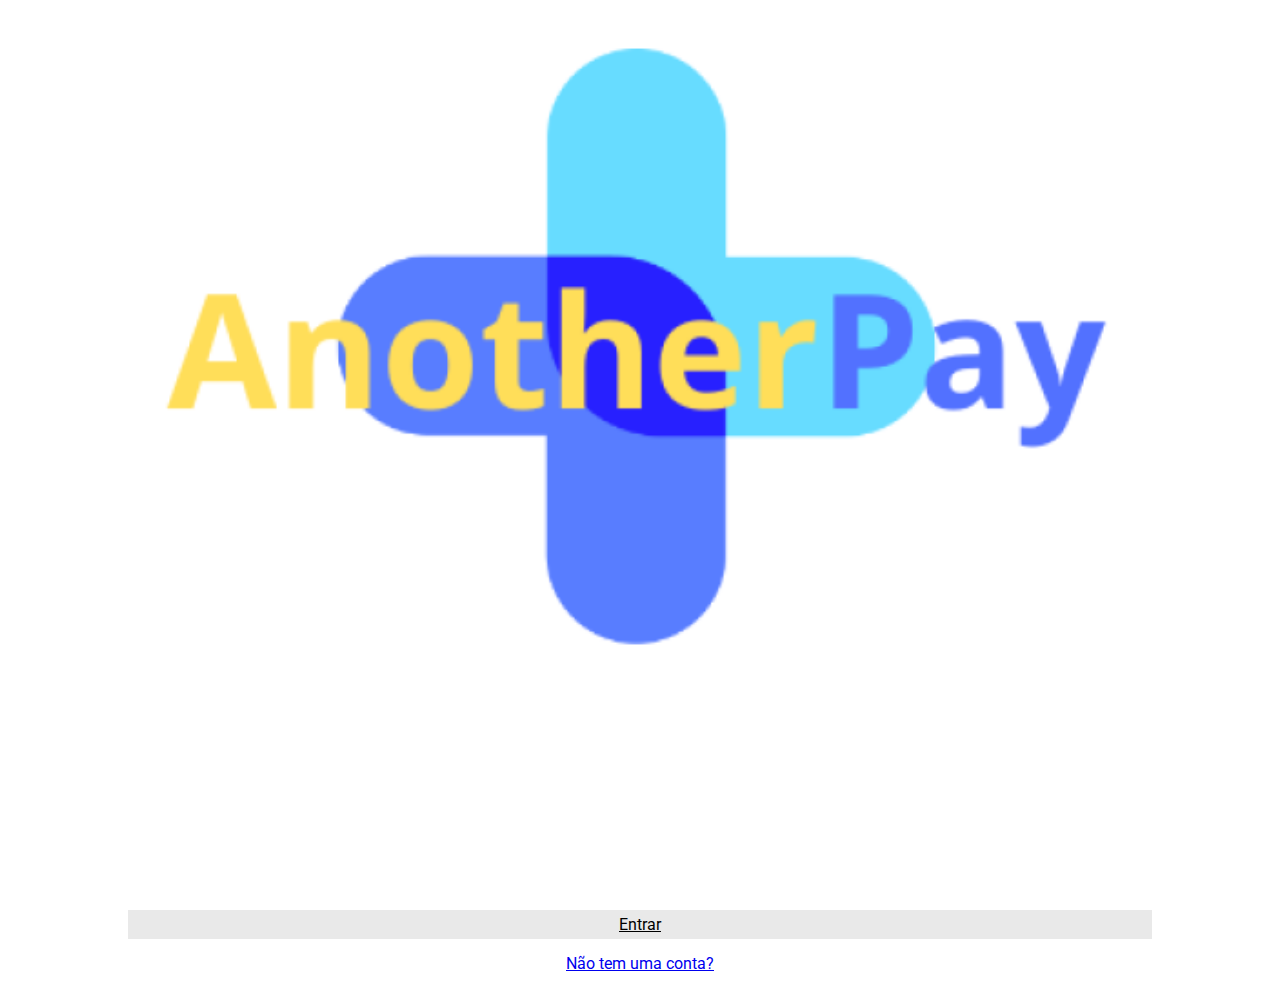
<file: front-end/assest/index.html>
<!doctype html>
<html lang="pt-br">

<head>
    <meta charset="utf-8">
    <meta name="viewport" content="width=device-width, initial-scale=1">
    <title>AnotherPay</title>

    <link href="https://cdn.jsdelivr.net/npm/bootstrap@5.3.0/dist/css/bootstrap.min.css" rel="stylesheet"
        integrity="sha384-9ndCyUaIbzAi2FUVXJi0CjmCapSmO7SnpJef0486qhLnuZ2cdeRhO02iuK6FUUVM" crossorigin="anonymous">

    <link rel="preconnect" href="https://fonts.googleapis.com">
    <link rel="preconnect" href="https://fonts.gstatic.com" crossorigin>
    <link href="https://fonts.googleapis.com/css2?family=Roboto:wght@300&display=swap" rel="stylesheet">

    <link rel="stylesheet" href="./css/style.css">
</head>

<body>

    <div class="my-container">
        <img src="./img/logo.png" alt="logo">
        <div class="my-container-1">
            <a class="btn btn-secondary my-btn" href="./pages/login.html">Entrar</a>
            <a href="./pages/cadastro.html">Não tem uma conta?</a>
        </div>
    </div>

    <script src="https://cdn.jsdelivr.net/npm/bootstrap@5.3.0/dist/js/bootstrap.bundle.min.js"
        integrity="sha384-geWF76RCwLtnZ8qwWowPQNguL3RmwHVBC9FhGdlKrxdiJJigb/j/68SIy3Te4Bkz"
        crossorigin="anonymous"></script>
</body>

</html>
</file>
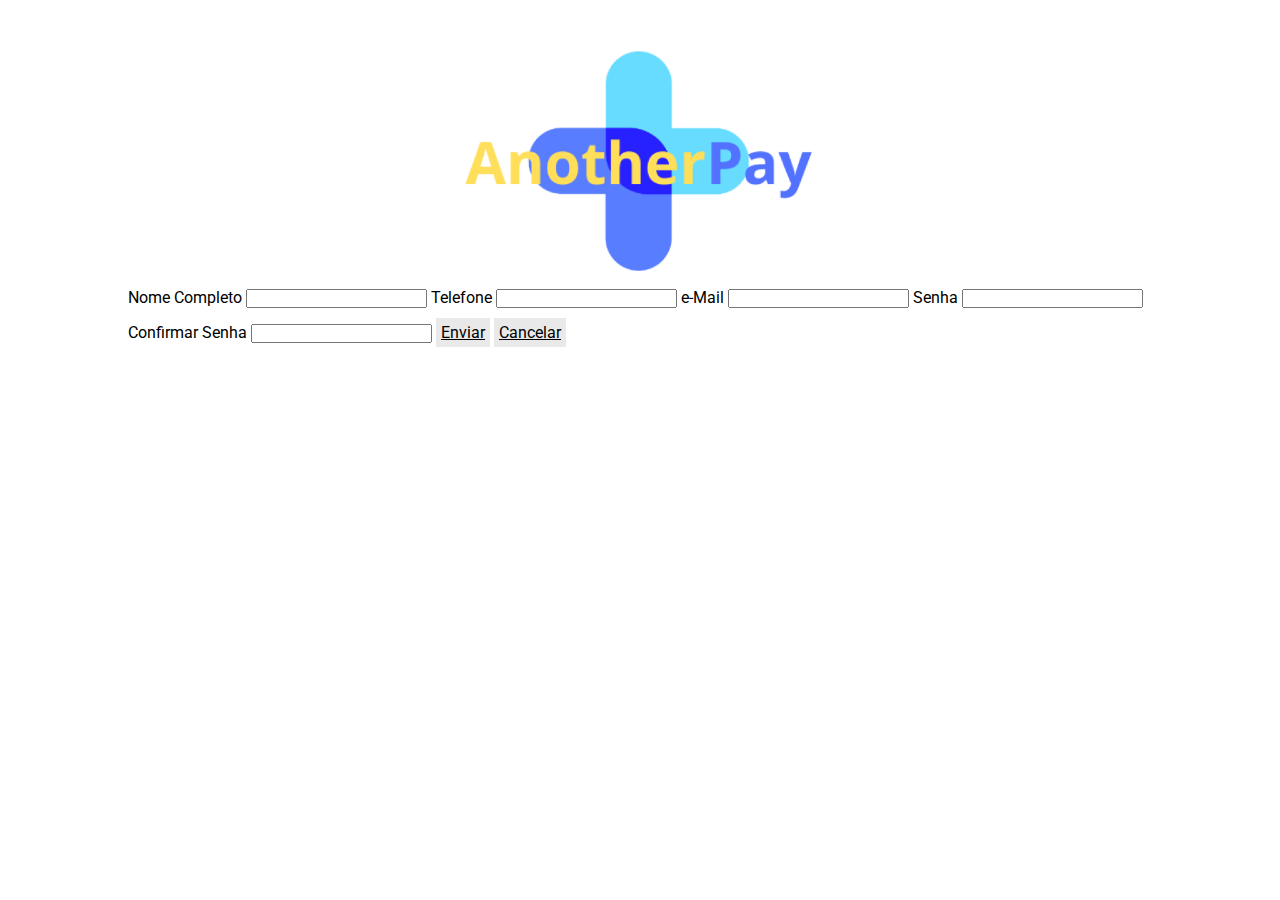
<file: front-end/assest/pages/cadastro.html>
<!doctype html>
<html lang="pt-br">

<head>
    <meta charset="utf-8">
    <meta name="viewport" content="width=device-width, initial-scale=1">
    <title>AnotherPay - Cadastro</title>

    <link href="https://cdn.jsdelivr.net/npm/bootstrap@5.3.0/dist/css/bootstrap.min.css" rel="stylesheet"
        integrity="sha384-9ndCyUaIbzAi2FUVXJi0CjmCapSmO7SnpJef0486qhLnuZ2cdeRhO02iuK6FUUVM" crossorigin="anonymous">

    <link rel="preconnect" href="https://fonts.googleapis.com">
    <link rel="preconnect" href="https://fonts.gstatic.com" crossorigin>
    <link href="https://fonts.googleapis.com/css2?family=Roboto:wght@300&display=swap" rel="stylesheet">

    <link rel="stylesheet" href="../css/style.css">
</head>

<body>

    <div class="my-container">
        <img class="img-sm" src="../img/logo.png" alt="logo">
        <form class="my-container-2">
            <label for="user" class="form-label">Nome Completo</label>
            <input type="text" class="form-control" id="user">
            <label for="tel" class="form-label">Telefone</label>
            <input type="tel" class="form-control" id="tel">
            <label for="email" class="form-label">e-Mail</label>
            <input type="email" class="form-control" id="email">
            <label for="pass" class="form-label">Senha</label>
            <input type="password" class="form-control" id="pass">
            <label for="confirpass" class="form-label">Confirmar Senha</label>
            <input type="password" class="form-control" id="confirpass">
            <!-- <button class="btn btn-secondary mybtn" type="submit">Enviar</button> -->
            <a class="btn btn-secondary my-btn" href="#">Enviar</a>
            <a class="btn btn-secondary my-btn" href="../index.html">Cancelar</a>
        </form>
    </div>


    <script src="https://cdn.jsdelivr.net/npm/bootstrap@5.3.0/dist/js/bootstrap.bundle.min.js"
        integrity="sha384-geWF76RCwLtnZ8qwWowPQNguL3RmwHVBC9FhGdlKrxdiJJigb/j/68SIy3Te4Bkz"
        crossorigin="anonymous"></script>
</body>

</html>
</file>
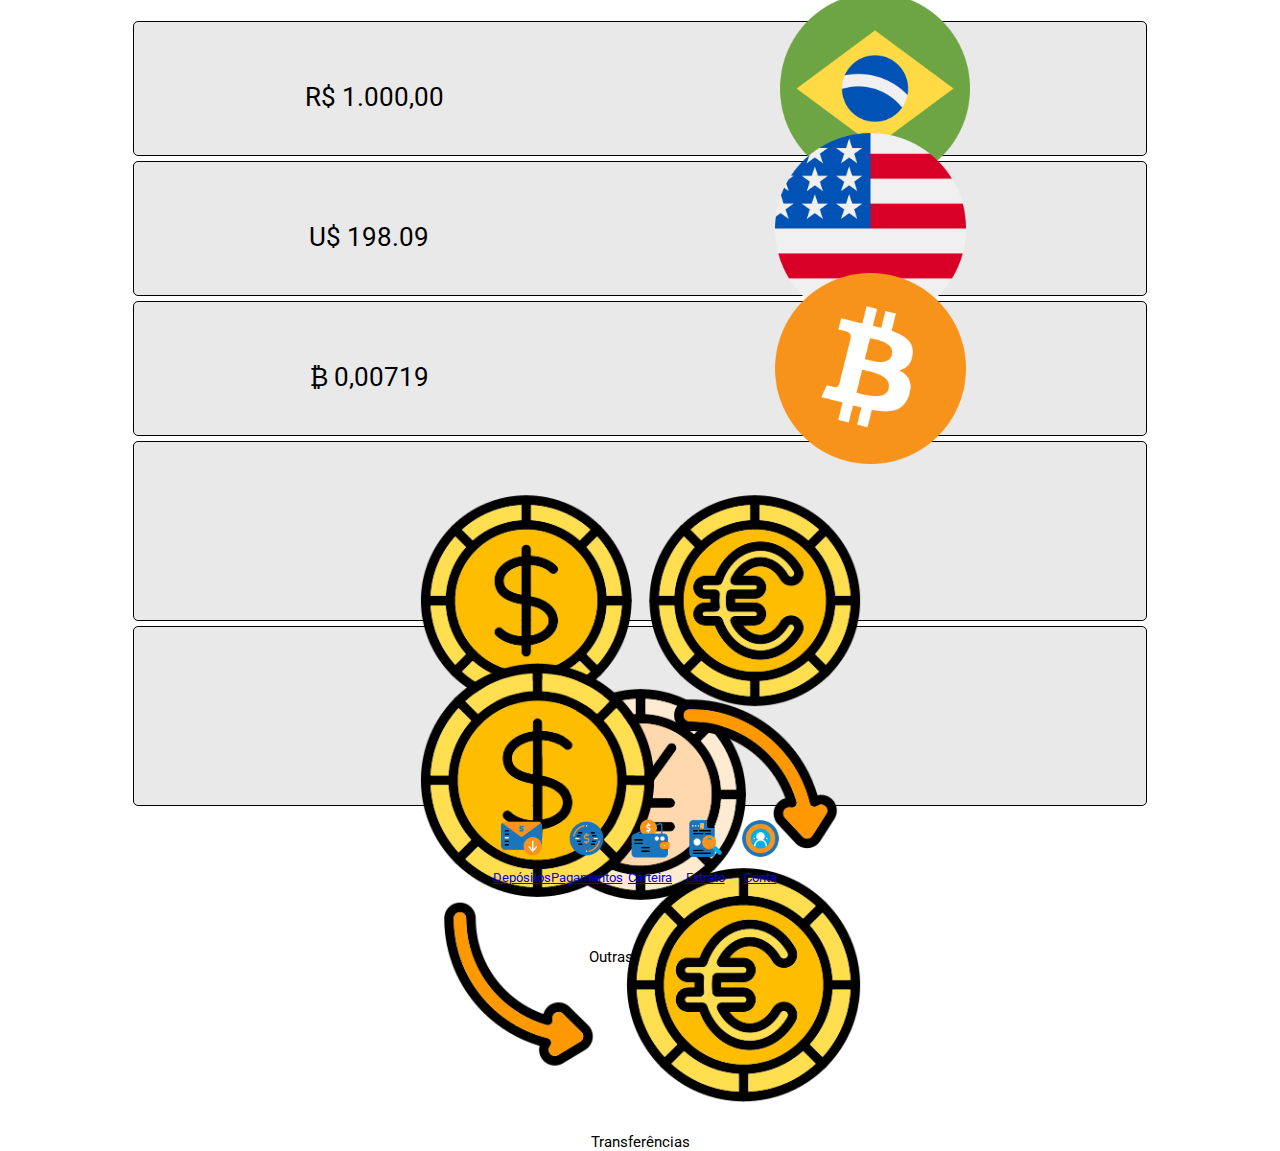
<file: front-end/assest/pages/carteira.html>
<!doctype html>
<html lang="pt-br">

<head>
    <meta charset="utf-8">
    <meta name="viewport" content="width=device-width, initial-scale=1">
    <title>AnotherPay - Carteira</title>

    <link href="https://cdn.jsdelivr.net/npm/bootstrap@5.3.0/dist/css/bootstrap.min.css" rel="stylesheet"
        integrity="sha384-9ndCyUaIbzAi2FUVXJi0CjmCapSmO7SnpJef0486qhLnuZ2cdeRhO02iuK6FUUVM" crossorigin="anonymous">

    <link rel="preconnect" href="https://fonts.googleapis.com">
    <link rel="preconnect" href="https://fonts.gstatic.com" crossorigin>
    <link href="https://fonts.googleapis.com/css2?family=Roboto:wght@300&display=swap" rel="stylesheet">

    <link rel="stylesheet" href="https://cdnjs.cloudflare.com/ajax/libs/font-awesome/6.4.0/css/all.min.css"
        integrity="sha512-iecdLmaskl7CVkqkXNQ/ZH/XLlvWZOJyj7Yy7tcenmpD1ypASozpmT/E0iPtmFIB46ZmdtAc9eNBvH0H/ZpiBw=="
        crossorigin="anonymous" referrerpolicy="no-referrer" />

    <link rel="stylesheet" href="../css/style.css">
</head>

<body>

    <div class="my-container">

        <div class="my-container-3">
            <div class="row">
                <div class="col my-div">
                    <p>R$ 1.000,00</p>
                    <img src="../img/brazil.png" alt="Brasil">
                </div>
            </div>
            <div class="row">
                <div class="col my-div">
                    <p>U$ 198.09</p>
                    <img src="../img/usa.png" alt="USA">
                </div>
            </div>
            <div class="row">
                <div class="col my-div">
                    <p>₿ 0,00719</p>
                    <img src="../img/bitcoin.png" alt="Bitcoin">
                </div>
            </div>

            <div class="row">
                <div class="col my-div my-div-2">
                    <img src="../img/currencies.png" alt="Outras Moedas">
                    <p>Outras Moedas</p>
                </div>
                <div class="col my-div my-div-2">
                    <img src="../img/intercambio.png" alt="Transferências">
                    <p>Transferências</p>
                </div>
            </div>
        </div>

        <nav class="navbar fixed-bottom navbar-light bg-light ">
            <div class="my-div-3">
                <a class="navbar-brand" href="../pages/deposito.html">
                    <img src="../img/deposito.png" alt="Depósitos">
                    <p>Depósitos</p>
                </a>
                <a class="navbar-brand" href="../pages/pagamentos.html">
                    <img src="../img/pagamentos.png" alt="Pagamentos">
                    <p>Pagamentos</p>
                </a>
                <a class="navbar-brand" href="../pages/carteira.html">
                    <img src="../img/carteira.png" alt="Carteira">
                    <p>Carteira</p>
                </a>
                <a class="navbar-brand" href="#">
                    <img src="../img/extrato.png" alt="Extrato">
                    <p>Extrato</p>
                </a>
                <a class="navbar-brand" href="#">
                    <img src="../img/conta.png" alt="Conta">
                    <p>Conta</p>
                </a>
            </div>
        </nav>
        
    </div>

    <script src="https://cdn.jsdelivr.net/npm/bootstrap@5.3.0/dist/js/bootstrap.bundle.min.js"
        integrity="sha384-geWF76RCwLtnZ8qwWowPQNguL3RmwHVBC9FhGdlKrxdiJJigb/j/68SIy3Te4Bkz"
        crossorigin="anonymous"></script>
</body>

</html>
</file>
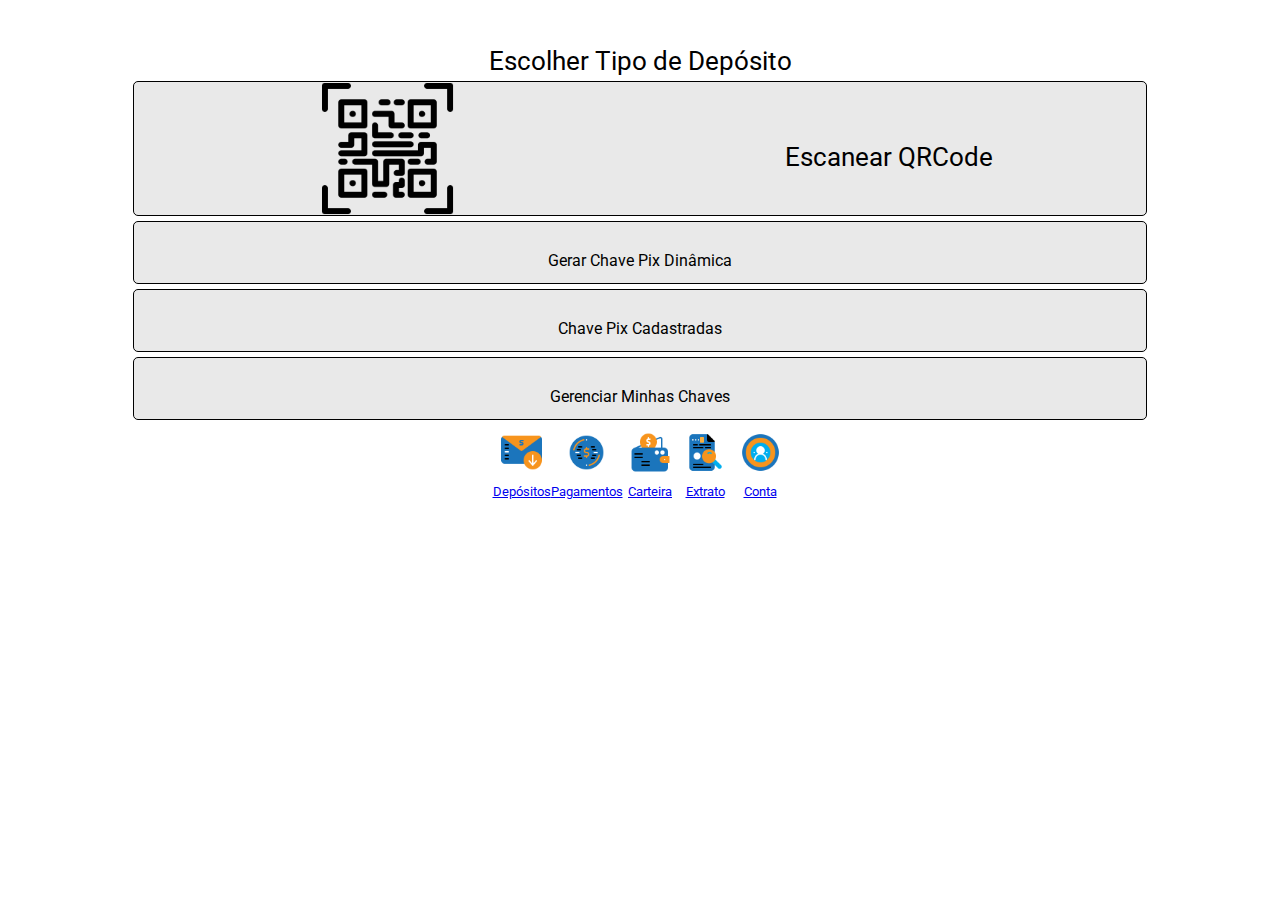
<file: front-end/assest/pages/deposito.html>
<!doctype html>
<html lang="pt-br">

<head>
    <meta charset="utf-8">
    <meta name="viewport" content="width=device-width, initial-scale=1">
    <title>AnotherPay - Depósito</title>

    <link href="https://cdn.jsdelivr.net/npm/bootstrap@5.3.0/dist/css/bootstrap.min.css" rel="stylesheet"
        integrity="sha384-9ndCyUaIbzAi2FUVXJi0CjmCapSmO7SnpJef0486qhLnuZ2cdeRhO02iuK6FUUVM" crossorigin="anonymous">

    <link rel="preconnect" href="https://fonts.googleapis.com">
    <link rel="preconnect" href="https://fonts.gstatic.com" crossorigin>
    <link href="https://fonts.googleapis.com/css2?family=Roboto:wght@300&display=swap" rel="stylesheet">

    <link rel="stylesheet" href="https://cdnjs.cloudflare.com/ajax/libs/font-awesome/6.4.0/css/all.min.css"
        integrity="sha512-iecdLmaskl7CVkqkXNQ/ZH/XLlvWZOJyj7Yy7tcenmpD1ypASozpmT/E0iPtmFIB46ZmdtAc9eNBvH0H/ZpiBw=="
        crossorigin="anonymous" referrerpolicy="no-referrer" />

    <link rel="stylesheet" href="../css/style.css">
</head>

<body>

    <div class="my-container">

        <div class="my-container-3">
            <br>
            <p>Escolher Tipo de Depósito</p>
            <div class="row">
                <div class="col my-div">
                    <img src="../img/qrcode.png" alt="QR Code">
                    <p>Escanear QRCode</p>
                </div>
            </div>
            <div class="row">
                <div class="col my-div-sm">
                    <p>Gerar Chave Pix Dinâmica</p>
                </div>
            </div>
            <div class="row">
                <div class="col my-div-sm">
                    <p>Chave Pix Cadastradas</p>
                </div>
            </div>
            <div class="row">
                <div class="col my-div-sm">
                    <p>Gerenciar Minhas Chaves</p>
                </div>
            </div>


        </div>

        <nav class="navbar fixed-bottom navbar-light bg-light ">
            <div class="my-div-3">
                <a class="navbar-brand" href="../pages/deposito.html">
                    <img src="../img/deposito.png" alt="Depósitos">
                    <p>Depósitos</p>
                </a>
                <a class="navbar-brand" href="../pages/pagamentos.html">
                    <img src="../img/pagamentos.png" alt="Pagamentos">
                    <p>Pagamentos</p>
                </a>
                <a class="navbar-brand" href="../pages/carteira.html">
                    <img src="../img/carteira.png" alt="Carteira">
                    <p>Carteira</p>
                </a>
                <a class="navbar-brand" href="#">
                    <img src="../img/extrato.png" alt="Extrato">
                    <p>Extrato</p>
                </a>
                <a class="navbar-brand" href="#">
                    <img src="../img/conta.png" alt="Conta">
                    <p>Conta</p>
                </a>
            </div>
        </nav>

        <script src="https://cdn.jsdelivr.net/npm/bootstrap@5.3.0/dist/js/bootstrap.bundle.min.js"
            integrity="sha384-geWF76RCwLtnZ8qwWowPQNguL3RmwHVBC9FhGdlKrxdiJJigb/j/68SIy3Te4Bkz"
            crossorigin="anonymous"></script>
</body>

</html>
</file>
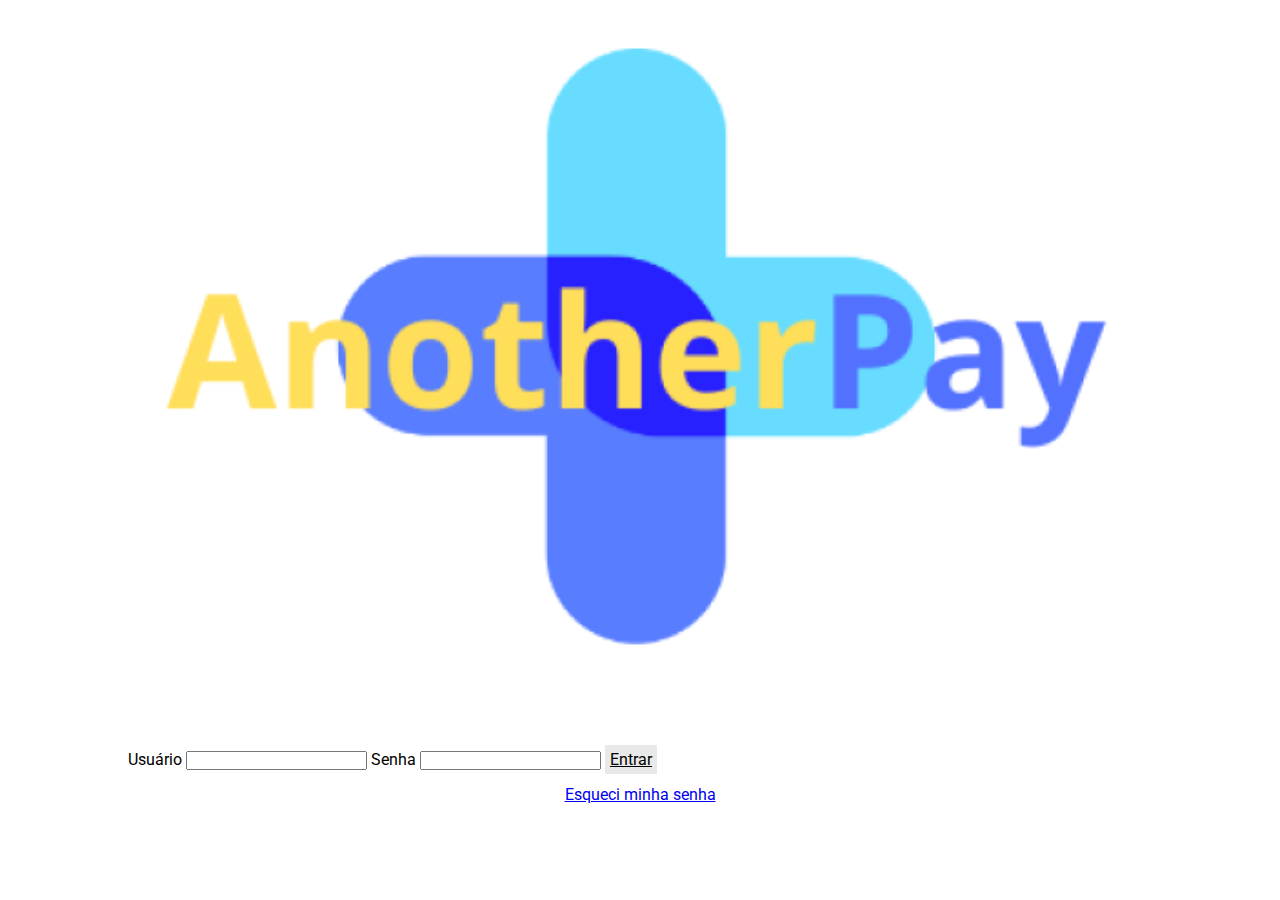
<file: front-end/assest/pages/login.html>
<!doctype html>
<html lang="pt-br">

<head>
    <meta charset="utf-8">
    <meta name="viewport" content="width=device-width, initial-scale=1">
    <title>AnotherPay - Login</title>

    <link href="https://cdn.jsdelivr.net/npm/bootstrap@5.3.0/dist/css/bootstrap.min.css" rel="stylesheet"
        integrity="sha384-9ndCyUaIbzAi2FUVXJi0CjmCapSmO7SnpJef0486qhLnuZ2cdeRhO02iuK6FUUVM" crossorigin="anonymous">

    <link rel="preconnect" href="https://fonts.googleapis.com">
    <link rel="preconnect" href="https://fonts.gstatic.com" crossorigin>
    <link href="https://fonts.googleapis.com/css2?family=Roboto:wght@300&display=swap" rel="stylesheet">

    <link rel="stylesheet" href="../css/style.css">
</head>

<body>

    <div class="my-container">
        <img src="../img/logo.png" alt="logo">
        <form class="my-container-2">
            <label for="user" class="form-label">Usuário</label>
            <input type="text" class="form-control" id="user">
            <label for="pass" class="form-label">Senha</label>
            <input type="password" class="form-control" id="pass">
            <!-- <button class="btn btn-secondary mybtn" type="submit">Entrar</button> -->
            <a class="btn btn-secondary my-btn" href="../pages/carteira.html">Entrar</a>
        </form>
        <a href="#">Esqueci minha senha</a>
    </div>

    <script src="https://cdn.jsdelivr.net/npm/bootstrap@5.3.0/dist/js/bootstrap.bundle.min.js"
        integrity="sha384-geWF76RCwLtnZ8qwWowPQNguL3RmwHVBC9FhGdlKrxdiJJigb/j/68SIy3Te4Bkz"
        crossorigin="anonymous"></script>
</body>

</html>
</file>
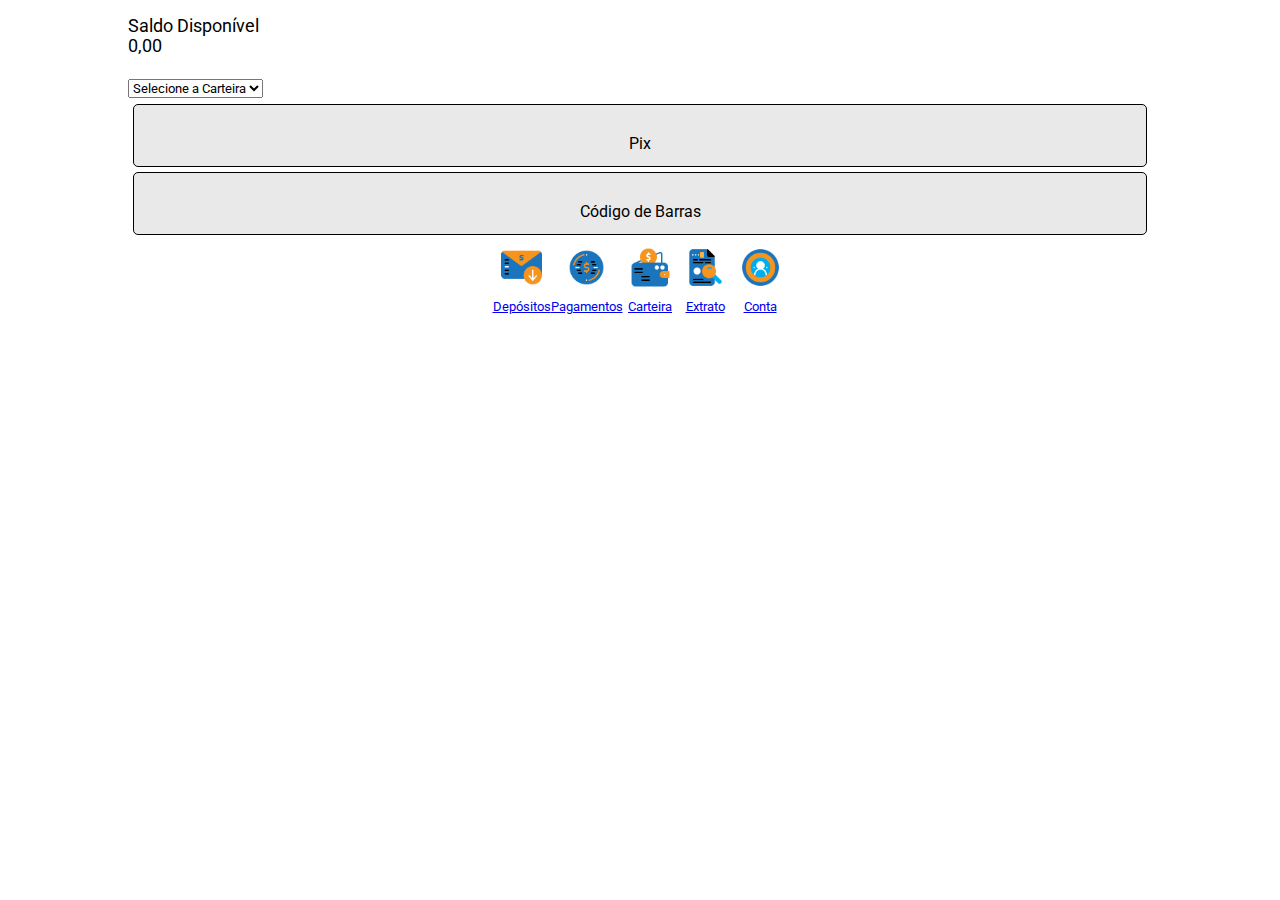
<file: front-end/assest/pages/pagamentos.html>
<!doctype html>
<html lang="pt-br">

<head>
    <meta charset="utf-8">
    <meta name="viewport" content="width=device-width, initial-scale=1">
    <title>AnotherPay - Pagamentos</title>

    <link href="https://cdn.jsdelivr.net/npm/bootstrap@5.3.0/dist/css/bootstrap.min.css" rel="stylesheet"
        integrity="sha384-9ndCyUaIbzAi2FUVXJi0CjmCapSmO7SnpJef0486qhLnuZ2cdeRhO02iuK6FUUVM" crossorigin="anonymous">

    <link rel="preconnect" href="https://fonts.googleapis.com">
    <link rel="preconnect" href="https://fonts.gstatic.com" crossorigin>
    <link href="https://fonts.googleapis.com/css2?family=Roboto:wght@300&display=swap" rel="stylesheet">

    <link rel="stylesheet" href="https://cdnjs.cloudflare.com/ajax/libs/font-awesome/6.4.0/css/all.min.css"
        integrity="sha512-iecdLmaskl7CVkqkXNQ/ZH/XLlvWZOJyj7Yy7tcenmpD1ypASozpmT/E0iPtmFIB46ZmdtAc9eNBvH0H/ZpiBw=="
        crossorigin="anonymous" referrerpolicy="no-referrer" />

    <link rel="stylesheet" href="../css/style.css">
</head>

<body>
    <div class="my-container">

        <div class="my-container-3">
            <div class="row">
                <div class="my-text">
                    <p>Saldo Disponível</p>
                    <p>0,00</p>
                </div>
            </div>
            <div class="row">
                <select class="form-select form-select-lg mb-3" aria-label=".form-select-lg example">
                    <option selected>Selecione a Carteira</option>
                    <option value="1">Real</option>
                    <option value="1">Dólar</option>
                    <option value="2">Bitcoin</option>
                </select>
            </div>
            <div class="row">
                <div class="col my-div-sm">
                    <p>Pix</p>
                </div>
            </div>
            <div class="row">
                <div class="col my-div-sm">
                    <p>Código de Barras</p>
                </div>
            </div>
        </div>

        <nav class="navbar fixed-bottom navbar-light bg-light ">
            <div class="my-div-3">
                <a class="navbar-brand" href="../pages/deposito.html">
                    <img src="../img/deposito.png" alt="Depósitos">
                    <p>Depósitos</p>
                </a>
                <a class="navbar-brand" href="../pages/pagamentos.html">
                    <img src="../img/pagamentos.png" alt="Pagamentos">
                    <p>Pagamentos</p>
                </a>
                <a class="navbar-brand" href="../pages/carteira.html">
                    <img src="../img/carteira.png" alt="Carteira">
                    <p>Carteira</p>
                </a>
                <a class="navbar-brand" href="#">
                    <img src="../img/extrato.png" alt="Extrato">
                    <p>Extrato</p>
                </a>
                <a class="navbar-brand" href="#">
                    <img src="../img/conta.png" alt="Conta">
                    <p>Conta</p>
                </a>
            </div>
        </nav>

    </div>

    <script src="https://cdn.jsdelivr.net/npm/bootstrap@5.3.0/dist/js/bootstrap.bundle.min.js"
        integrity="sha384-geWF76RCwLtnZ8qwWowPQNguL3RmwHVBC9FhGdlKrxdiJJigb/j/68SIy3Te4Bkz"
        crossorigin="anonymous"></script>
</body>

</html>
</file>
<file: front-end/assest/css/style.css>
* {
    margin: 0;
    padding: 0;
    box-sizing: border-box;
    font-family: 'Roboto', sans-serif;
}

:root {
    --color-1: #E9E9E9;
    --color-2: #000
}

.my-container {
    width: auto;
    margin: auto;
    display: flex;
    align-items: center;
    justify-content: center;
    flex-wrap: wrap;
    flex-direction: column;
    margin-top: 1rem;
}

.my-container img {
    width: 80%;
    padding: 5px;
    align-items: center;
    margin-top: 0.8rem;
    margin-bottom: 10.5rem;
}

a {
    text-align: center;
}

p{
    text-align: center;
}

.my-container .img-sm {
    width: 30%;
    margin-top: 25px;
    margin-bottom: 100px;

}

.my-container-1 {
    width: 80%;
    padding: 0;
    margin-top: 60px;
    margin-bottom: 15px;
    text-align: center;
    justify-content: center;
    align-items: center;
    display: flex;
    flex-wrap: wrap;
    flex-direction: column;
}

.my-container-1 a {
    width: 100%;
    margin-bottom: 15px;
    text-align: center;
}

.my-container-1 p {
    margin-bottom: 2px;
}

.my-container-2 {
    width: 80%;
    padding: 0;
    margin-top: -100px;
}

.my-container-2 input {
    margin-bottom: 15px;
}

.my-container-3 {
    width: 80%;
    font-size: 1.6rem;
}

.my-div {
    color: var(--coolor-1);
    height: 15vh;
    background-color: var(--color-1);
    border-radius: 5px;
    padding: 5px;
    margin: 5px;
    display: flex;
    flex-direction: row;
    justify-content: space-around;
    align-items: center;
    border: #000 solid 1px;
}


.my-div img {
    width: 20%;
    margin-top: 10.5rem;
}

.my-div p {
    margin-top: 1rem;
    text-align: center;
    align-items: center;
    justify-content: center;

}

.my-div-sm{
    color: var(--coolor-1);
    height: 7vh;
    background-color: var(--color-1);
    border-radius: 5px;
    padding: 5px;
    margin: 5px;
    display: flex;
    flex-direction: row;
    justify-content: space-around;
    align-items: center;
    border: #000 solid 1px;
}

.my-div-sm p {
    font-size: 1rem;
    margin-top: 1rem;
    text-align: center;
    align-items: center;
    justify-content: center;

}

.my-div-2 {
    color: var(--coolor-1);
    height: 20vh;
    background-color: var(--color-1);
    border-radius: 5px;
    flex-direction: column;

}

.my-div-2 img {
    width: 50%;
    margin: 0px;
    align-items: center;
    justify-content: center;
}

.my-div-2 p {
    font-size: 15px;
    margin: 0px;
    align-items: center;
    justify-content: center;
}

.my-div-3 {
    margin: 0px;
    padding: 0px;
    border-radius: 5px;
    display: flex;
    align-items: center;
    justify-content: center;
}

.my-div-3 img {
    width: auto;
    max-height: 55px;
    margin: 0px;

}

.my-div-3 p {
    font-size: 0.8rem;
    margin: 0px;
}

.my-btn {
    width: 100%;
    padding: 5px;
    margin-bottom: 0.8rem;
    text-align: center;
    background: var(--color-1);
    color: var(--color-2);
}
.my-text{
    margin-bottom: 0.8rem;
}

.my-text p{
    font-size: 1.1rem;
    padding: 0;
    margin: 0;
    text-align: left;
}
</file>
